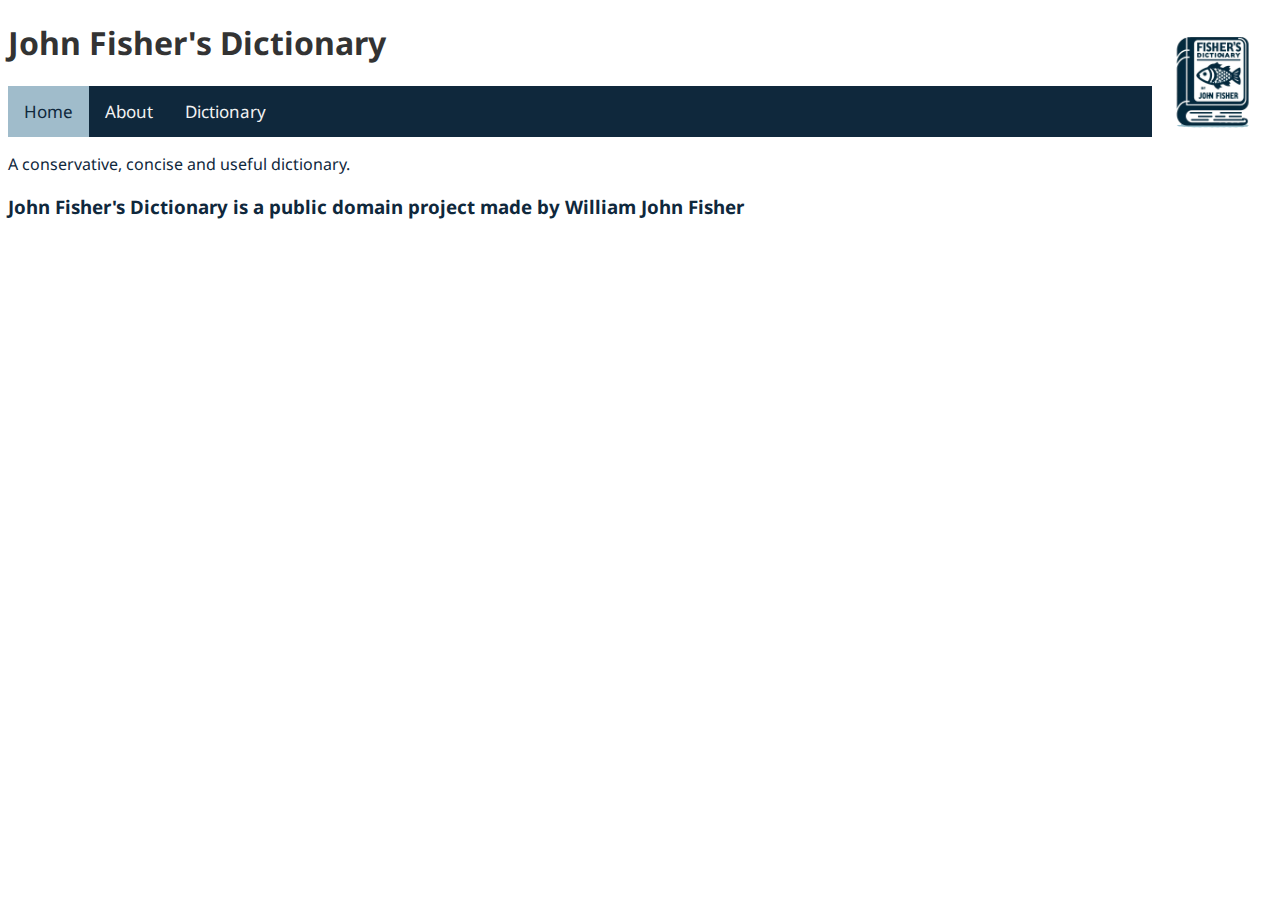
<file: index.html>
<!DOCTYPE html>
<html lang="en">
    <head>
        <meta charset="utf-8">
        <title>Home | John Fisher's Dictionary</title>
        <link rel="preconnect" href="https://fonts.googleapis.com">
        <link rel="preconnect" href="https://fonts.gstatic.com" crossorigin>
        <link href="https://fonts.googleapis.com/css2?family=Noto+Sans:ital,wght@0,100..900;1,100..900&display=swap" rel="stylesheet">
        <link rel="stylesheet" href="main.css">
        <link rel="icon" type="image/x-icon" href="images/fabicon.ico">
    </head>
    <body>
        <header>
            <h1 class="title">John Fisher's Dictionary<img src="images/Designer.png" height=120 class="icon"></h1>
            <div class="topnav">
                <a href="index.html", class="active">Home</a>
                <a href="about.html">About</a>
                <a href="dictionary.html">Dictionary</a>
            </div>
        </header>
        <p>A conservative, concise and useful dictionary.</p>
        <footer>
            <h3>John Fisher's Dictionary is a public domain project made by William John Fisher</h3>
        </footer>
    </body>
</html>
</file>
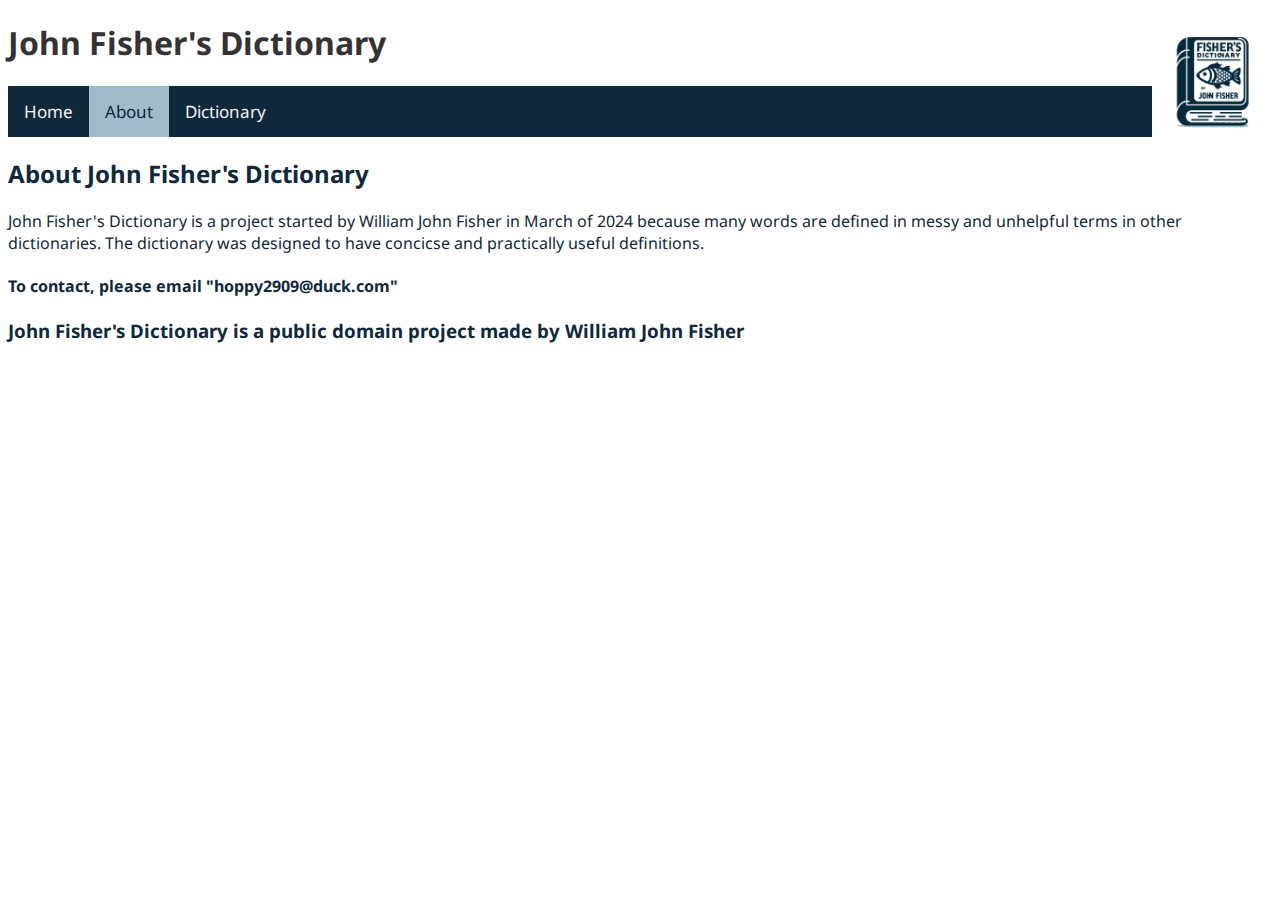
<file: about.html>
<!DOCTYPE html>
<html lang="en">
    <head>
        <meta charset="utf-8">
        <title>About | John Fisher's Dictionary</title>
        <link rel="icon" type="image/x-icon" href="images/favicon.ico">
        <link rel="preconnect" href="https://fonts.googleapis.com">
        <link rel="preconnect" href="https://fonts.gstatic.com" crossorigin>
        <link href="https://fonts.googleapis.com/css2?family=Noto+Sans:ital,wght@0,100..900;1,100..900&display=swap" rel="stylesheet">
        <link rel="stylesheet" href="main.css">
    </head>
    <body>
        <header>
            <h1 class="title">John Fisher's Dictionary<img src="images/Designer.png" height=120 class="icon"></h1>
            <div class="topnav">
                <a href="index.html">Home</a>
                <a href="about.html", class="active">About</a>
                <a href="dictionary.html">Dictionary</a>
            </div>
        </header>
        <h2>About John Fisher's Dictionary</h2>
        <p>John Fisher's Dictionary is a project started by William John Fisher in March of 2024 because many words are defined in messy and unhelpful terms in other dictionaries. The dictionary was designed to have concicse and practically useful definitions.</p>
        <h4>To contact, please email "hoppy2909@duck.com"</h4>
        <footer>
            <h3>John Fisher's Dictionary is a public domain project made by William John Fisher</h3>
        </footer>
    </body>
</html>
</file>
<file: main.css>
body {
    font-family: "Noto Sans", sans-serif;
    color : #0f283c;
}
/* Add a dark blue background color to the top navigation */
.topnav {
background-color: #0f283c;
overflow: hidden;
}

/* Style the links inside the navigation bar */
.topnav a {
    float: left;
    color: #f2f2f2;
    text-align: center;
padding: 14px 16px;
text-decoration: none;
font-size: 17px;
}

/* Change the color of links on hover */
.topnav a:hover {
background-color: #ddd;
color: black;
}

/* Add a color to the active/current link */
.topnav a.active {
background-color: rgb(160, 188, 203);
color: #0f283c;
}
.title {
    color: #333;
    background-color: transparent;
}
.icon {
    float: right;
}

#myInput {
    background-image: url('/css/searchicon.png'); /* Add a search icon to input */
    background-position: 10px 12px; /* Position the search icon */
    background-repeat: no-repeat; /* Do not repeat the icon image */
    width: 100%; /* Full-width */
    font-size: 16px; /* Increase font-size */
    padding: 12px 20px 12px 40px; /* Add some padding */
    border: 1px solid #ddd; /* Add a grey border */
    margin-bottom: 12px; /* Add some space below the input */
  }
  
  #myTable {
    border-collapse: collapse; /* Collapse borders */
    width: 100%; /* Full-width */
    border: 1px solid #ddd; /* Add a grey border */
    font-size: 18px; /* Increase font-size */
  }
  
  #myTable th, #myTable td {
    text-align: left; /* Left-align text */
    padding: 12px; /* Add padding */
  }
  
  #myTable tr {
    /* Add a bottom border to all table rows */
    border-bottom: 1px solid #ddd; 
  }
  
  #myTable tr.header, #myTable tr:hover {
    /* Add a grey background color to the table header and on hover */
    background-color: #f1f1f1;
  }
</file>
